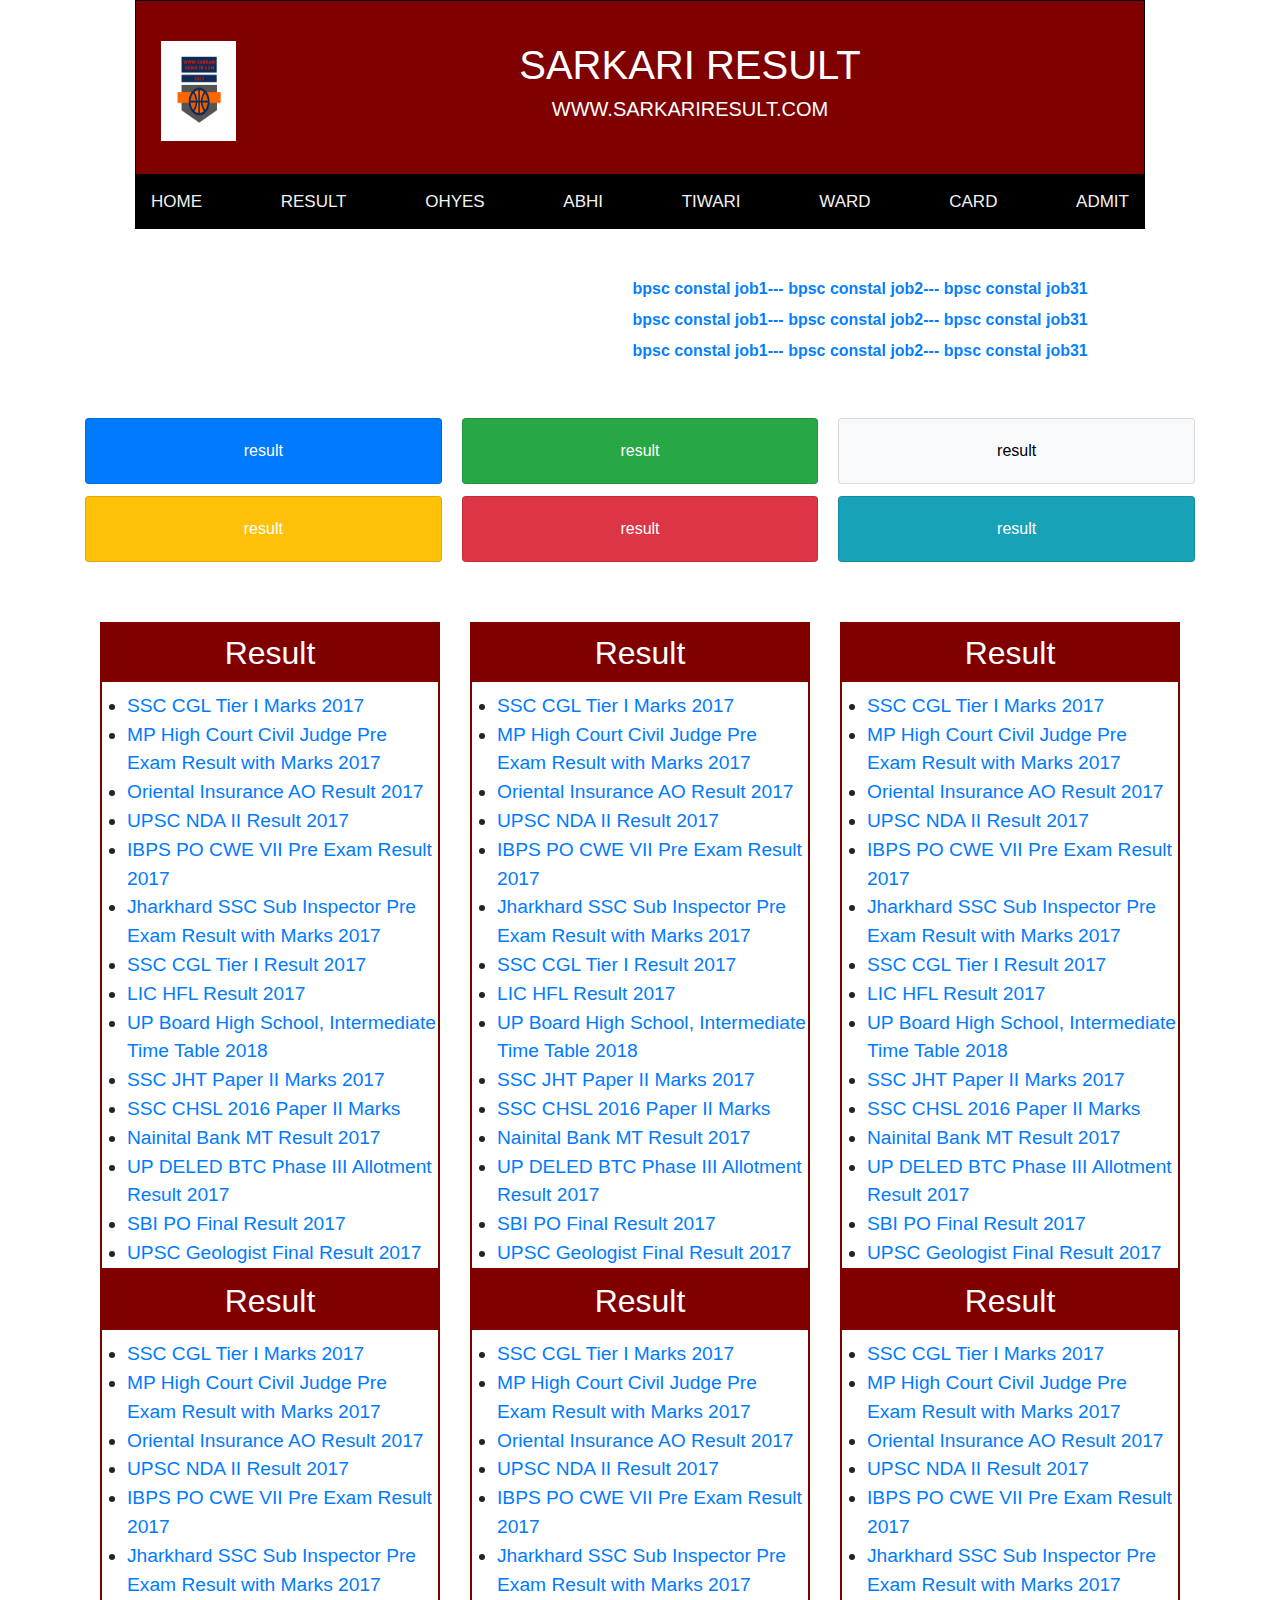
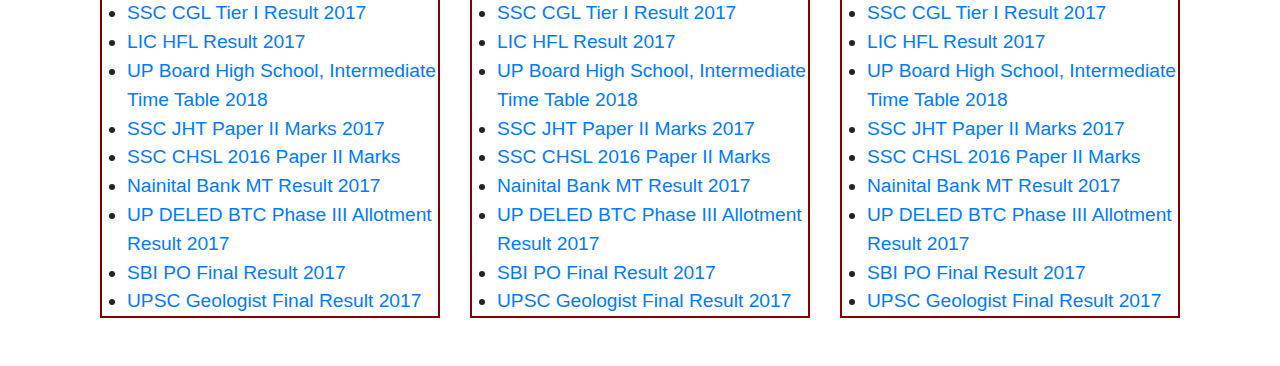
<file: index.html>
<!DOCTYPE html>
<html lang="en" dir="ltr">
  <head>
    <meta charset="utf-8">
    <title>sarkari result for you</title>
    <meta charset="utf-8">
    <meta name="viewport" content="width=device-width, initial-scale=1">

 <meta name="viewport" content="width=device-width, initial-scale=1">
 <link rel="stylesheet" href="https://maxcdn.bootstrapcdn.com/bootstrap/4.4.1/css/bootstrap.min.css">
 <script src="https://ajax.googleapis.com/ajax/libs/jquery/3.4.1/jquery.min.js"></script>
 <script src="https://cdnjs.cloudflare.com/ajax/libs/popper.js/1.16.0/umd/popper.min.js"></script>
 <script src="https://maxcdn.bootstrapcdn.com/bootstrap/4.4.1/js/bootstrap.min.js"></script>
 <link rel="stylesheet" href="css/style.css">
  </head>
<body>
    <header>
          <div class="header1">
                <div class="logo">
                  <a href="index.html"><img src="img/logo.png"></img></a>
                </div>
                <div class="sarkariresult">
                      <h1>SARKARI RESULT</h1>
                    <h5>WWW.SARKARIRESULT.COM</h5>
                </div>
          </div>
    </header>
    <nav class="topnav">
      <a class="active" href="#home">HOME</a>
      <a href="#news">RESULT</a>
      <a href="#contact">OHYES</a>
      <a href="#about">ABHI</a>
      <a class="active" href="#home">TIWARI</a>
      <a href="#news">WARD</a>
      <a href="#contact">CARD</a>
      <a href="#about">ADMIT</a>

    </nav>
    <br><br>

      <div class="container">
            <div class="col">
              <div class="marquee1">
                <marquee behavior="alternate" scrollamount="10" >
                  <b><a href="#">bpsc constal job1---</a></b>
                  <b><a href="#">bpsc constal job2---</a></b>
                  <b><a href="#">bpsc constal job31</a></b>
                </marquee>
              </div>
              <div class="marquee2">
                <marquee behavior="alternate" scrollamount="10" >
                  <b><a href="#">bpsc constal job1---</a></b>
                  <b><a href="#">bpsc constal job2---</a></b>
                  <b><a href="#">bpsc constal job31</a></b>
                </marquee>
              </div>
              <div class="marquee3">
                <marquee behavior="alternate" scrollamount="10">
                  <b><a href="#">bpsc constal job1---</a></b>
                  <b><a href="#">bpsc constal job2---</a></b>
                  <b><a href="#">bpsc constal job31</a></b>
                </marquee>
              </div>

            </div>
      </div>
      <br><br>
 <div class="container" >

        <div class="card-columns">
          <div class="card bg-primary text-white">
            <div class="card-body text-center">
              <p class="card-text">

                 <a href="#" style="color:white;" >result</a>
              </p>
          </div>
        </div>
          <div class="card bg-warning text-white">
            <div class="card-body text-center">
              <p class="card-text">

                 <a href="#" style="color:white;">result</a>
              </p>
            </div>
          </div>
          <div class="card bg-success">
            <div class="card-body text-center">
              <p class="card-text">

                 <a href="#" style="color:white;">result</a>
              </p>
            </div>
          </div>
          <div class="card bg-danger">
            <div class="card-body text-center">
              <p class="card-text">

                 <a href="#" style="color:white;">result</a>
              </p>
            </div>
          </div>
          <div class="card bg-light">
            <div class="card-body text-center">
              <p class="card-text">

                 <a href="#" style="color:black;">result</a>
              </p>
            </div>
          </div>
          <div class="card bg-info">
            <div class="card-body text-center">
              <p class="card-text">

                 <a href="#" style="color:white;">result</a>
              </p>
            </div>
          </div>
        </div>
  </div>

    <br><br>
    <div class="container">
      <div class="container-fluid">
        <div class="row text-center">
            <div class="col">
                <div class="wrapper odd">
                  <h2> Result</h2>
                        <ul>
                          <li><a href="#">SSC CGL Tier I Marks 2017</a></li>
                          <li><a href="#">MP High Court Civil Judge Pre Exam Result with Marks 2017</a></li>
                          <li><a href="#">Oriental Insurance AO Result 2017</a></li>
                          <li><a href="#">UPSC NDA II Result 2017</a></li>
                          <li><a href="#">IBPS PO CWE VII Pre Exam Result 2017</a></li>
                          <li><a href="#">Jharkhard SSC Sub Inspector Pre Exam Result with Marks 2017</a></li>
                          <li><a href="#">SSC CGL Tier I Result 2017</a></li>
                          <li><a href="#">LIC HFL Result 2017</a></li>
                          <li><a href="#">UP Board High School, Intermediate Time Table 2018</a></li>
                          <li><a href="#">SSC JHT Paper II Marks 2017</a></li>
                          <li><a href="#">SSC CHSL 2016 Paper II Marks</a></li>
                          <li><a href="#">Nainital Bank MT Result 2017</a></li>
                          <li><a href="#">UP DELED BTC Phase III Allotment Result 2017</a></li>
                          <li><a href="#">SBI PO Final Result 2017</a></li>
                          <li><a href="#">UPSC Geologist Final Result 2017</a></li>
                        </ul>
                </div>

            </div>
                  <div class="col">
                    <div class="wrapper odd">
                      <h2> Result</h2>
                            <ul>
                              <li><a href="#">SSC CGL Tier I Marks 2017</a></li>
                              <li><a href="#">MP High Court Civil Judge Pre Exam Result with Marks 2017</a></li>
                              <li><a href="#">Oriental Insurance AO Result 2017</a></li>
                              <li><a href="#">UPSC NDA II Result 2017</a></li>
                              <li><a href="#">IBPS PO CWE VII Pre Exam Result 2017</a></li>
                              <li><a href="#">Jharkhard SSC Sub Inspector Pre Exam Result with Marks 2017</a></li>
                              <li><a href="#">SSC CGL Tier I Result 2017</a></li>
                              <li><a href="#">LIC HFL Result 2017</a></li>
                              <li><a href="#">UP Board High School, Intermediate Time Table 2018</a></li>
                              <li><a href="#">SSC JHT Paper II Marks 2017</a></li>
                              <li><a href="#">SSC CHSL 2016 Paper II Marks</a></li>
                              <li><a href="#">Nainital Bank MT Result 2017</a></li>
                              <li><a href="#">UP DELED BTC Phase III Allotment Result 2017</a></li>
                              <li><a href="#">SBI PO Final Result 2017</a></li>
                              <li><a href="#">UPSC Geologist Final Result 2017</a></li>
                            </ul>
                     </div>
                   </div>
                  <div class="col">
                    <div class="wrapper odd">
                      <h2> Result</h2>
                            <ul>
                              <li><a href="#">SSC CGL Tier I Marks 2017</a></li>
                              <li><a href="#">MP High Court Civil Judge Pre Exam Result with Marks 2017</a></li>
                              <li><a href="#">Oriental Insurance AO Result 2017</a></li>
                              <li><a href="#">UPSC NDA II Result 2017</a></li>
                              <li><a href="#">IBPS PO CWE VII Pre Exam Result 2017</a></li>
                              <li><a href="#">Jharkhard SSC Sub Inspector Pre Exam Result with Marks 2017</a></li>
                              <li><a href="#">SSC CGL Tier I Result 2017</a></li>
                              <li><a href="#">LIC HFL Result 2017</a></li>
                              <li><a href="#">UP Board High School, Intermediate Time Table 2018</a></li>
                              <li><a href="#">SSC JHT Paper II Marks 2017</a></li>
                              <li><a href="#">SSC CHSL 2016 Paper II Marks</a></li>
                              <li><a href="#">Nainital Bank MT Result 2017</a></li>
                              <li><a href="#">UP DELED BTC Phase III Allotment Result 2017</a></li>
                              <li><a href="#">SBI PO Final Result 2017</a></li>
                              <li><a href="#">UPSC Geologist Final Result 2017</a></li>
                            </ul>
                    </div>
                  </div>
          </div>
        </div>

      </div>

    </div>
    <div class="container">
      <div class="container-fluid">
        <div class="row text-center">
            <div class="col ">
                <div class="wrapper odd">
                  <h2> Result</h2>
                        <ul>
                          <li><a href="#">SSC CGL Tier I Marks 2017</a></li>
                          <li><a href="#">MP High Court Civil Judge Pre Exam Result with Marks 2017</a></li>
                          <li><a href="#">Oriental Insurance AO Result 2017</a></li>
                          <li><a href="#">UPSC NDA II Result 2017</a></li>
                          <li><a href="#">IBPS PO CWE VII Pre Exam Result 2017</a></li>
                          <li><a href="#">Jharkhard SSC Sub Inspector Pre Exam Result with Marks 2017</a></li>
                          <li><a href="#">SSC CGL Tier I Result 2017</a></li>
                          <li><a href="#">LIC HFL Result 2017</a></li>
                          <li><a href="#">UP Board High School, Intermediate Time Table 2018</a></li>
                          <li><a href="#">SSC JHT Paper II Marks 2017</a></li>
                          <li><a href="#">SSC CHSL 2016 Paper II Marks</a></li>
                          <li><a href="#">Nainital Bank MT Result 2017</a></li>
                          <li><a href="#">UP DELED BTC Phase III Allotment Result 2017</a></li>
                          <li><a href="#">SBI PO Final Result 2017</a></li>
                          <li><a href="#">UPSC Geologist Final Result 2017</a></li>
                        </ul>
                </div>

            </div>
                  <div class="col">
                    <div class="wrapper odd">
                      <h2> Result</h2>
                            <ul>
                              <li><a href="#">SSC CGL Tier I Marks 2017</a></li>
                              <li><a href="#">MP High Court Civil Judge Pre Exam Result with Marks 2017</a></li>
                              <li><a href="#">Oriental Insurance AO Result 2017</a></li>
                              <li><a href="#">UPSC NDA II Result 2017</a></li>
                              <li><a href="#">IBPS PO CWE VII Pre Exam Result 2017</a></li>
                              <li><a href="#">Jharkhard SSC Sub Inspector Pre Exam Result with Marks 2017</a></li>
                              <li><a href="#">SSC CGL Tier I Result 2017</a></li>
                              <li><a href="#">LIC HFL Result 2017</a></li>
                              <li><a href="#">UP Board High School, Intermediate Time Table 2018</a></li>
                              <li><a href="#">SSC JHT Paper II Marks 2017</a></li>
                              <li><a href="#">SSC CHSL 2016 Paper II Marks</a></li>
                              <li><a href="#">Nainital Bank MT Result 2017</a></li>
                              <li><a href="#">UP DELED BTC Phase III Allotment Result 2017</a></li>
                              <li><a href="#">SBI PO Final Result 2017</a></li>
                              <li><a href="#">UPSC Geologist Final Result 2017</a></li>
                            </ul>
                     </div>
                   </div>
                  <div class="col">
                    <div class="wrapper odd">
                      <h2> Result</h2>
                            <ul>
                              <li><a href="#">SSC CGL Tier I Marks 2017</a></li>
                              <li><a href="#">MP High Court Civil Judge Pre Exam Result with Marks 2017</a></li>
                              <li><a href="#">Oriental Insurance AO Result 2017</a></li>
                              <li><a href="#">UPSC NDA II Result 2017</a></li>
                              <li><a href="#">IBPS PO CWE VII Pre Exam Result 2017</a></li>
                              <li><a href="#">Jharkhard SSC Sub Inspector Pre Exam Result with Marks 2017</a></li>
                              <li><a href="#">SSC CGL Tier I Result 2017</a></li>
                              <li><a href="#">LIC HFL Result 2017</a></li>
                              <li><a href="#">UP Board High School, Intermediate Time Table 2018</a></li>
                              <li><a href="#">SSC JHT Paper II Marks 2017</a></li>
                              <li><a href="#">SSC CHSL 2016 Paper II Marks</a></li>
                              <li><a href="#">Nainital Bank MT Result 2017</a></li>
                              <li><a href="#">UP DELED BTC Phase III Allotment Result 2017</a></li>
                              <li><a href="#">SBI PO Final Result 2017</a></li>
                              <li><a href="#">UPSC Geologist Final Result 2017</a></li>
                            </ul>
                    </div>
                  </div>
          </div>
        </div>

      </div>

    </div>
<br>
<br>


  </body>
</html>
</file>
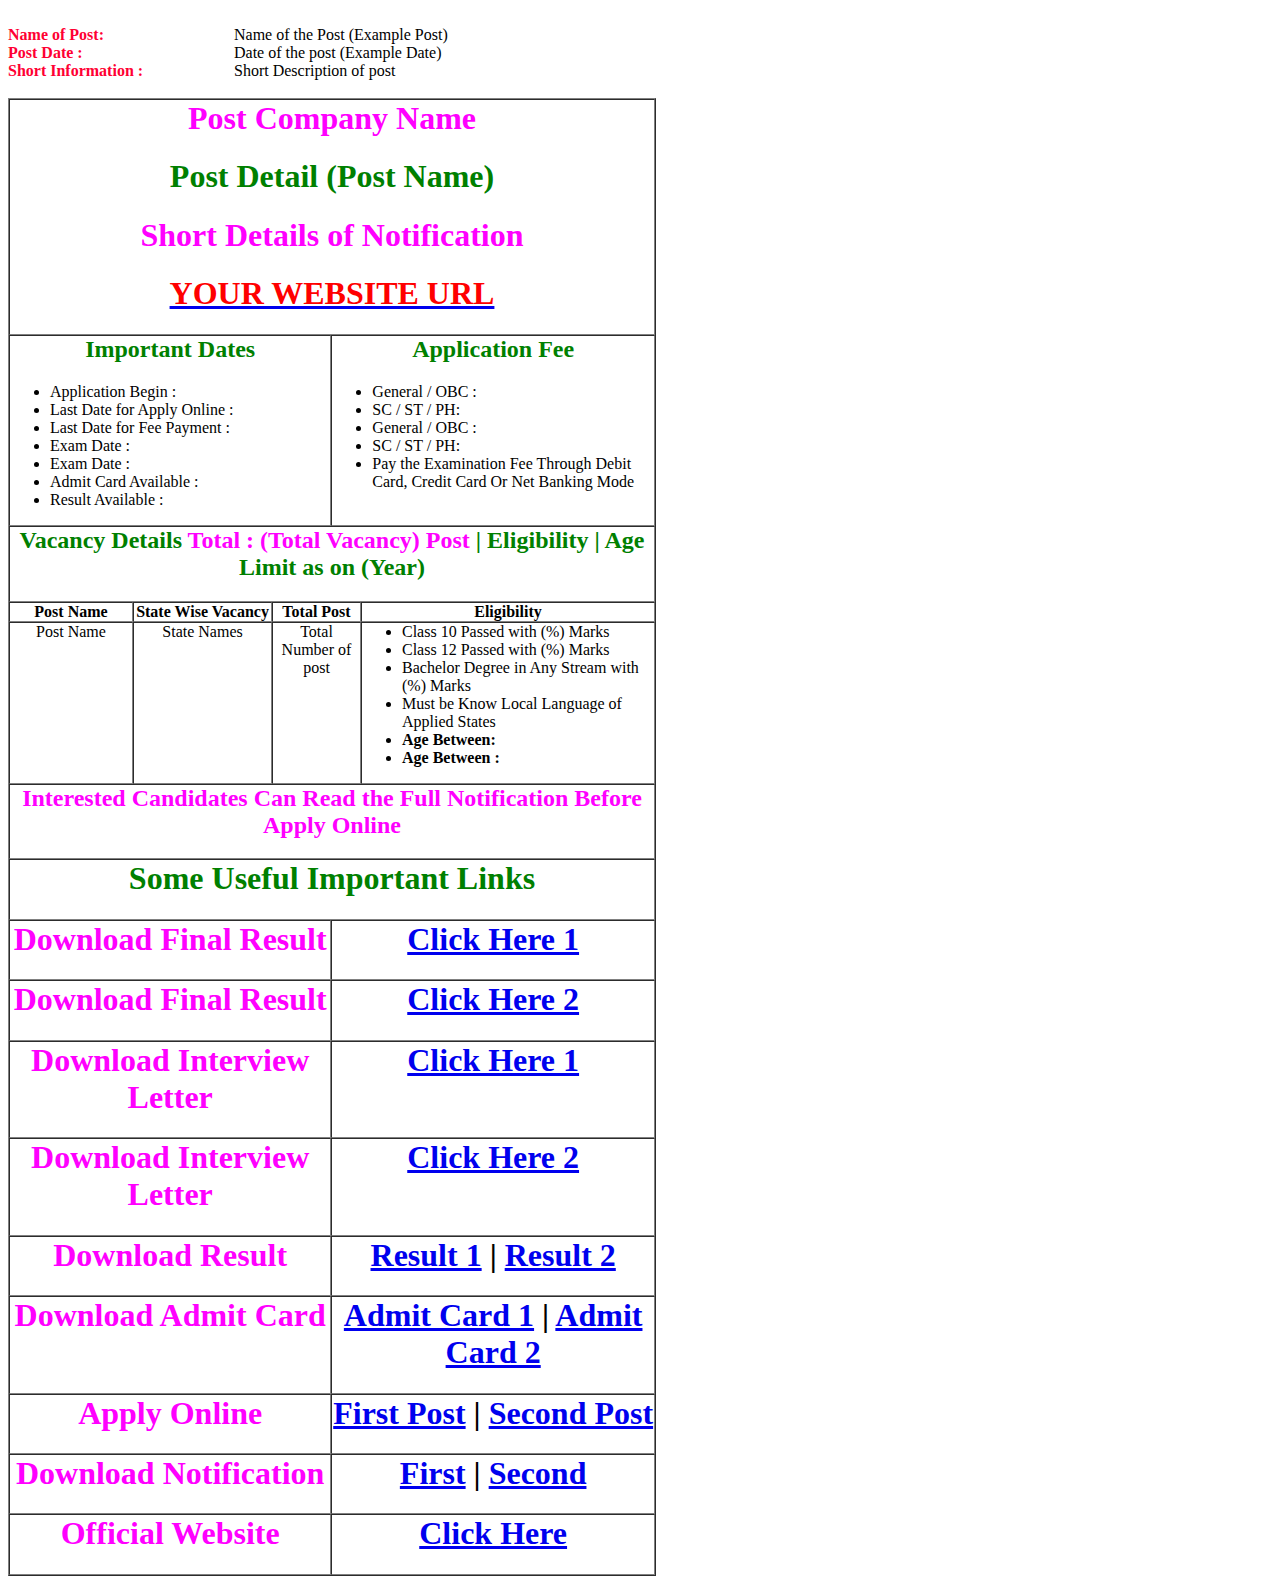
<file: Form 1.html>
<html>

<head>
<meta http-equiv="Content-Type" content="text/html; charset=windows-1252">
<title>Form 1</title>
</head>

<body>
<div align="left">
<table border="0" width="724" cellpadding="0" style="border-collapse: collapse">
	<tr>
		<td width="226">&nbsp;</td>
		<td>&nbsp;</td>
	</tr>
	<tr>
		<td width="226"><b><font color="#FF0033">Name of Post: 
			</font></b></td>
		<td>Name of the Post (Example Post)</td>
	</tr>
	<tr>
		<td width="226"><b><font color="#FF0033">Post Date : 
			</font></b></td>
		<td>Date of the post (Example Date)</td>
	</tr>
	<tr>
		<td width="226"><b><font color="#FF0033">Short Information :</font></b></td>
		<td>Short Description of post</td>
	</tr>
	<tr>
		<td width="226">&nbsp;</td>
		<td>&nbsp;</td>
	</tr>
</table>
</div>
<div align="left">
<table border="1" cellspacing="0" cellpadding="0">
<tbody>
<tr>
<td colspan="6" valign="top" width="638">
<h1 align="center"><span style="color: #FF00FF">Post Company Name</span></h1>
<h1 align="center"><span style="color: #008000">Post Detail (Post Name)</span></h1>
<h1 align="center"><span style="color: #ff00ff;"><b>Short Details of Notification</b></span></h1>
<h1 align="center"><a href="your website url">
<span style="color: #FF0000">YOUR WEBSITE URL</span></a></h1>
</td>
</tr>
<tr>
<td colspan="3" valign="top" width="317">
<h2 align="center"><span style="color: #008000;"><b>Important Dates</b></span></h2>
<ul>
<li>Application Begin : </li>
<li>Last Date for Apply Online :<span style="color: #ff0000;"> </span></li>
<li>Last Date for Fee Payment :<strong>&nbsp;
</strong></li>
<li>Exam Date :<strong> </strong></li>
<li>Exam Date : </li>
<li>Admit Card Available : </li>
<li>Result Available :</li>
</ul>
</td>
<td colspan="3" valign="top" width="321">
<h2 align="center"><b><span style="color: #008000;">Application Fee</span> </b></h2>
<ul>
<li>General / OBC :</li>
<li>SC / ST / PH: </li>
<li>General / OBC :</li>
<li>SC / ST / PH:</li>
<li>Pay the Examination Fee Through Debit Card, Credit Card Or Net Banking Mode</li>
</ul>
</td>
</tr>
<tr>
<td colspan="6" valign="top" width="638">
<h2 align="center"><span style="color: #008000;"><b>Vacancy Details <span style="color: #ff00ff;">Total : 
(Total Vacancy) Post</span> | Eligibility | Age Limit as on (Year)</b></span></h2>
</td>
</tr>
<tr>
<td valign="top" width="122">
<p align="center"><b>Post Name</b></p>
</td>
<td valign="top" width="137">
<p align="center"><b>State Wise Vacancy</b></p>
</td>
<td colspan="3" valign="top" width="87">
<p align="center"><b>Total Post
</b></p>
</td>
<td valign="top" width="292">
<p align="center"><b>Eligibility</b></p>
</td>
</tr>
<tr>
<td valign="top" width="122">
<p align="center">Post Name</p>
</td>
<td valign="top" width="137">
<p align="center">State Names</p>
</td>
<td colspan="3" valign="top" width="87" align="center">
<p align="center">Total Number of post</p>
</td>
<td valign="top" width="292">
<ul>
<li>Class 10 Passed with (%) Marks</li>
<li>Class 12 Passed with (%) Marks</li>
<li>Bachelor Degree in Any Stream with (%) Marks</li>
<li>Must be Know Local Language of Applied States</li>
<li><strong>Age Between: </strong></li>
<li><strong>Age Between :</strong></li>
</ul>
</td>
</tr>
<tr>
<td colspan="6" valign="top" width="638">
<h2 align="center"><span style="color: #ff00ff;"><b>Interested Candidates Can Read the Full Notification Before Apply Online</b></span></h2>
</td>
</tr>
<tr>
<td colspan="6" valign="top" width="638">
<h1 align="center"><span style="color: #008000;"><b>Some Useful Important Links</b></span></h1>
</td>
</tr>
<tr>
<td colspan="4" valign="top" width="318">
<h1 align="center"><span style="color: #ff00ff;"><b>Download Final Result</b></span></h1>
</td>
<td colspan="2" valign="top" width="320">
<h1 align="center"><a href="Final Result 1 URL" target="_blank"><b>Click Here 1</b></a></h1>
</td>
</tr>
<tr>
<td colspan="4" valign="top" width="318">
<h1 align="center"><span style="color: #ff00ff;"><b>Download Final Result</b></span></h1>
</td>
<td colspan="2" valign="top" width="320">
<h1 align="center"><a href="Final Result 2 URL" target="_blank"><b>Click Here 2</b></a></h1>
</td>
</tr>
<tr>
<td colspan="4" valign="top" width="318">
<h1 align="center"><span style="color: #ff00ff;"><b>Download Interview Letter</b></span></h1>
</td>
<td colspan="2" valign="top" width="320">
<h1 align="center"><a href="First Interview Letter URL" target="_blank"><b>Click Here 1</b></a></h1>
</td>
</tr>
<tr>
<td colspan="4" valign="top" width="318">
<h1 align="center"><span style="color: #ff00ff;"><b>Download Interview Letter</b></span></h1>
</td>
<td colspan="2" valign="top" width="320">
<h1 align="center"><a href="Second Interview Letter URL" target="_blank"><b>Click Here 2</b></a></h1>
</td>
</tr>
<tr>
<td colspan="4" valign="top" width="318">
<h1 align="center"><span style="color: #ff00ff;"><b>Download Result</b></span></h1>
</td>
<td colspan="2" valign="top" width="320">
<h1 align="center"><b><a href="Result 1 URL" target="_blank">Result 1</a> | <a href="Result 2 URL" target="_blank">Result 2</a></b></h1>
</td>
</tr>
<tr>
<td colspan="4" valign="top" width="318">
<h1 align="center"><span style="color: #ff00ff;"><b>Download Admit Card</b></span></h1>
</td>
<td colspan="2" valign="top" width="320">
<h1 align="center"><b><a href="Admit Card 1 URL" target="_blank">Admit Card 1</a> | <a href="Admit Card 2 URL">Admit Card 2</a></b></h1>
</td>
</tr>
<tr>
<td colspan="4" valign="top" width="318">
<h1 align="center"><span style="color: #ff00ff;"><b>Apply Online</b></span></h1>
</td>
<td colspan="2" valign="top" width="320">
<h1 align="center"><b><a href="First Post URL" target="_blank">First Post</a> | <a href="Second Post URL" target="_blank">Second Post</a></b></h1>
</td>
</tr>
<tr>
<td colspan="4" valign="top" width="318">
<h1 align="center"><span style="color: #ff00ff;"><b>Download Notification</b></span></h1>
</td>
<td colspan="2" valign="top" width="320">
<h1 align="center"><b><a href="First" target="_blank">First</a> | <a href="Second" target="_blank">Second</a></b></h1>
</td>
</tr>
<tr>
<td colspan="4" valign="top" width="318">
<h1 align="center"><span style="color: #ff00ff;"><b>Official Website</b></span></h1>
</td>
<td colspan="2" valign="top" width="320">
<h1 align="center"><a href="Official Website URL" target="_blank"><b>Click Here </b></a></h1>
</td>
</tr>
</tbody>
</table></div>
</body>

</html>
</file>
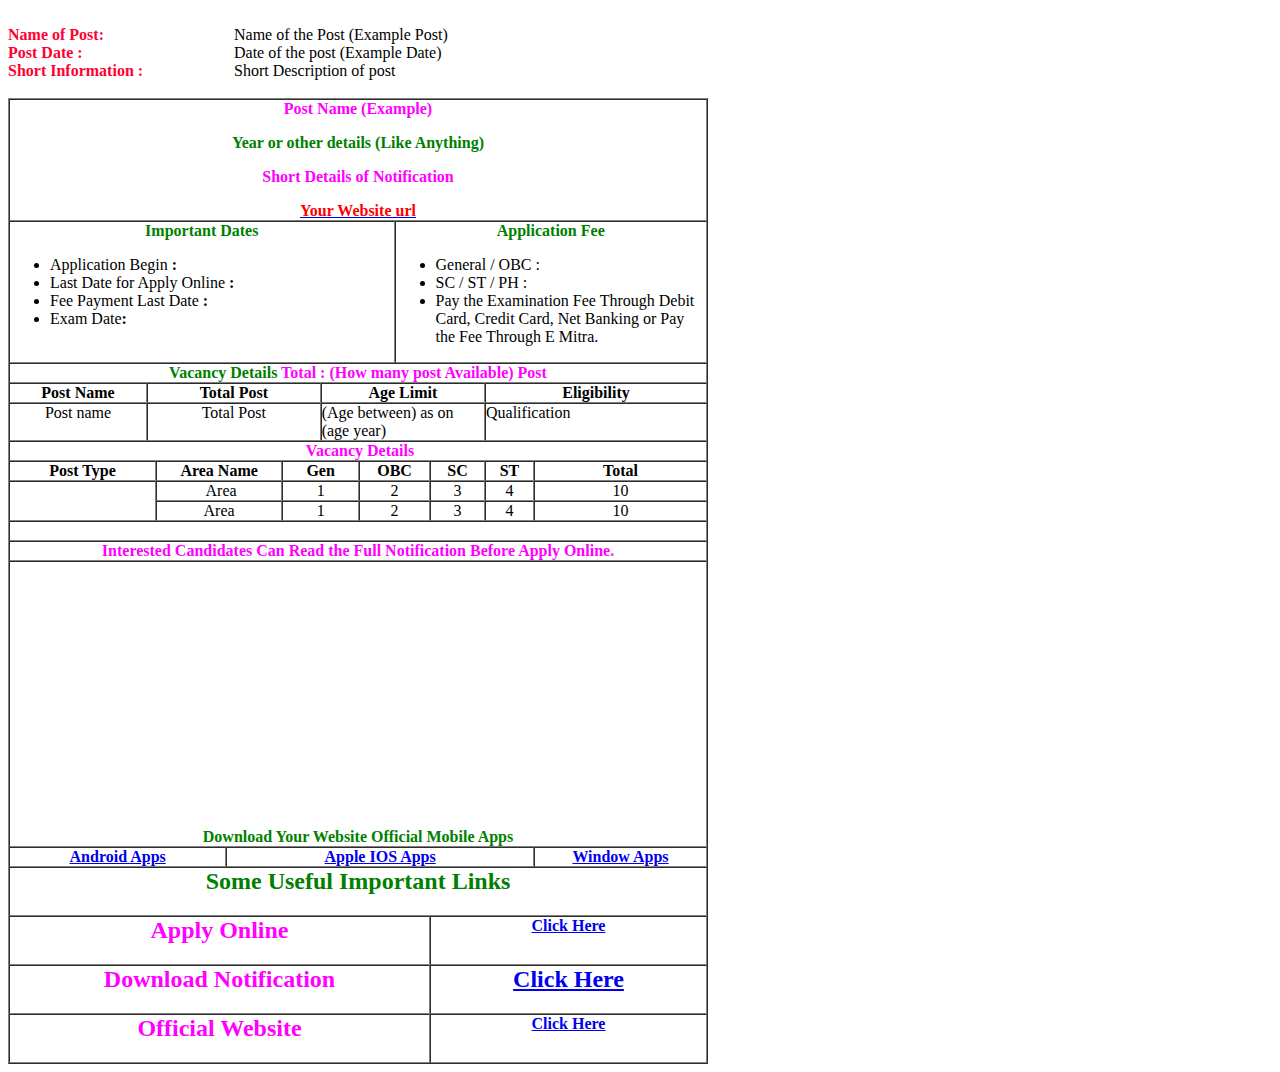
<file: Form 2.html>
<html>

<head>
<meta http-equiv="Content-Type" content="text/html; charset=windows-1252">
<title>Form 2</title>
</head>

<body>
<table border="0" width="700" cellpadding="0" style="border-collapse: collapse">
	<tr>
		<td width="226">&nbsp;</td>
		<td>&nbsp;</td>
	</tr>
	<tr>
		<td width="226"><b><font color="#FF0033">Name of Post: 
			</font></b></td>
		<td>Name of the Post (Example Post)</td>
	</tr>
	<tr>
		<td width="226"><b><font color="#FF0033">Post Date : 
			</font></b></td>
		<td>Date of the post (Example Date)</td>
	</tr>
	<tr>
		<td width="226"><b><font color="#FF0033">Short Information :</font></b></td>
		<td>Short Description of post</td>
	</tr>
	<tr>
		<td width="226">&nbsp;</td>
		<td>&nbsp;</td>
	</tr>
</table>
<table width="700" border="1" cellspacing="0" cellpadding="0">
<tbody>
<tr>
<td colspan="11" valign="top" width="616">
<p align="center"><b><span style="color: #FF00FF">Post Name (Example)</span> </b></p>
<p align="center"><span style="color: #008000"><b>Year or other details (Like 
Anything)</b></span></p>
<p align="center"><span style="color: #ff00ff;"><b>Short Details of Notification</b></span><b></b></p>
<p align="center"><a href="YOUR WEBSITE URL">
<span style="color: #FF0000"><b>Your Website url</b></span></a></p>
</td>
</tr>
<tr>
<td colspan="7" valign="top" width="338">
<p align="center"><span style="color: #008000;"><b>Important Dates</b></span><b></b></p>
<ul>
<li>Application Begin<b> : </b></li>
<li>Last Date for Apply Online<b> : </b></li>
<li>Fee Payment Last Date <b>: </b></li>
<li>Exam Date<b>: </b></li>
</ul>
</td>
<td colspan="4" valign="top" width="278">
<p align="center"><span style="color: #008000;"><b>Application Fee</b></span><b></b></p>
<ul>
<li>General / OBC : </li>
<li>SC / ST / PH : </li>
<li>Pay the Examination Fee Through Debit Card, Credit Card, Net Banking or Pay the Fee Through E Mitra.</li>
</ul>
</td>
</tr>
<tr>
<td colspan="11" valign="top" width="616">
<p align="center"><span style="color: #008000;"><b>Vacancy Details <span style="color: #ff00ff;">Total : 
(How many post Available) Post</span></b></span><b></b></p>
</td>
</tr>
<tr>
<td valign="top" width="136">
<p align="center"><b>Post Name</b></p>
</td>
<td colspan="4" valign="top" width="124">
<p align="center"><b>Total Post</b></p>
</td>
<td colspan="4" valign="top" width="143">
<p align="center"><b>Age Limit</b></p>
</td>
<td colspan="2" valign="top" width="213">
<p align="center"><b>Eligibility</b></p>
</td>
</tr>
<tr>
<td valign="top" width="136">
<p align="center">Post name</p>
</td>
<td colspan="4" valign="top" width="124">
<p align="center">Total Post</p>
</td>
<td colspan="4" valign="top" width="143">(Age between) as on (age year)</td>
<td colspan="2" valign="top" width="213">Qualification</td>
</tr>
<tr>
<td colspan="11" valign="top" width="616">
<p align="center"><span style="color: #ff00ff;"><b>&nbsp;Vacancy Details</b></span></p>
</td>
</tr>
<tr>
<td colspan="2" valign="top" width="142">
<p align="center"><b>Post Type</b></p>
</td>
<td colspan="2" valign="top" width="91">
<p align="center"><b>Area Name</b></p>
</td>
<td colspan="2" valign="top" width="62">
<p align="center"><b>Gen</b></p>
</td>
<td colspan="2" valign="top" width="57">
<p align="center"><b>OBC</b></p>
</td>
<td valign="top" width="53">
<p align="center"><b>SC</b></p>
</td>
<td valign="top" width="47">
<p align="center"><b>ST</b></p>
</td>
<td valign="top" width="49">
<p align="center"><b>Total</b></p>
</td>
</tr>
<tr>
<td rowspan="2" colspan="2" valign="top" width="142">
<p align="center">&nbsp;</p>
</td>
<td colspan="2" valign="top" width="91">
<p align="center">&nbsp;Area</p>
</td>
<td colspan="2" valign="top" width="62">
<p align="center">1</p>
</td>
<td colspan="2" valign="top" width="57">
<p align="center">2</p>
</td>
<td valign="top" width="53">
<p align="center">3</p>
</td>
<td valign="top" width="47">
<p align="center">4</p>
</td>
<td valign="top" width="49">
<p align="center">10</p>
</td>
</tr>
<tr>
<td colspan="2" valign="top" width="91">
<p align="center">Area</p>
</td>
<td colspan="2" valign="top" width="62">
<p align="center">1</p>
</td>
<td colspan="2" valign="top" width="57">
<p align="center">2</p>
</td>
<td valign="top" width="53">
<p align="center">3</p>
</td>
<td valign="top" width="47">
<p align="center">4</p>
</td>
<td valign="top" width="49">
<p align="center">10</p>
</td>
</tr>
<tr>
<td colspan="11" valign="top" width="616">
<p align="center">&nbsp;</p>
</td>
</tr>
<tr>
<td colspan="11" valign="top" width="616">
<p align="center"><span style="color: #ff00ff;"><b>Interested Candidates Can Read the Full Notification Before Apply Online.</b></span></p>
</td>
</tr>
<tr>
<td colspan="11" valign="top" width="616">
<center> <script async="" src="https://pagead2.googlesyndication.com/pagead/js/adsbygoogle.js" type="text/javascript"></script>

<ins class="adsbygoogle" style="display:inline-block;width:300px;height:250px" data-ad-client="ca-pub-9222595088627935" data-ad-slot="1698571817"></ins>
<script type="text/javascript">
     (adsbygoogle = window.adsbygoogle || []).push({});
</script></center>
<p align="center"><span style="color: #008000;"><b>Download Your Website Official Mobile Apps</b></span></p>
</td>
</tr>
<tr>
<td colspan="3" valign="top" width="202">
<p align="center"><a href="Android App URL" target="_blank"><b>Android Apps</b></a><b></b></p>
</td>
<td colspan="7" valign="top" width="243">
<p align="center"><a href="IOS App URL" target="_blank"><b>Apple IOS Apps</b></a><b></b></p>
</td>
<td valign="top" width="171">
<p align="center"><a href="Window App URL" target="_blank"><b>Window Apps</b></a><b></b></p>
</td>
</tr>
<tr>
<td colspan="11" valign="top" width="616">
<h2 align="center"><span style="color: #008000;"><b>Some Useful Important Links</b></span><b></b></h2>
</td>
</tr>
<tr>
<td colspan="8" valign="top" width="369">
<h2 align="center"><span style="color: #ff00ff;"><b>Apply Online</b></span><b></b></h2>
</td>
<td colspan="3" valign="top" width="247">
<p align="center"><a href="Online Apply URL" target="_blank"><b>Click Here</b></a><b></b></p>
</td>
</tr>
<tr>
<td colspan="8" valign="top" width="369">
<h2 align="center"><span style="color: #ff00ff;"><b>Download Notification</b></span><b></b></h2>
</td>
<td colspan="3" valign="top" width="247">
<h2 align="center"><a href="Download Notification URL" target="_blank"><b>Click Here</b></a></h2>
</td>
</tr>
<tr>
<td colspan="8" valign="top" width="369">
<h2 align="center"><span style="color: #ff00ff;"><b>Official Website</b></span><b></b></h2>
</td>
<td colspan="3" valign="top" width="247">
<p align="center"><a href="Official Website URL" target="_blank"><b>Click Here</b></a><b></b></p>
</td>
</tr>
</tbody>
</table>
</body>

</html>
</file>
<file: css/style.css>
*{
  margin:0;
  padding:0;
}
.header1{
  border:1px solid black;
  background-color: maroon;
  margin-top: 5px;
  min-height:175px;
  height:auto;
  max-width: 1010px;
  width:0px auto;
  position:relative;
  margin:auto;

}
.logo img{
  float:left;
  margin-left: 25px;
  margin-top: 40px;
  width:75px;
  height:100px
}
.sarkariresult{
  margin-top: 40px;
  text-align: center;
  font-size: 100px;
  color: white;
}
/* Add a black background color to the top navigation */
.topnav {
  display: flex;
  justify-content:space-between;
  background-color: black;
  overflow: hidden;
  max-width: 1010px;
  width:auto;
  margin: 0px auto;
}

/* Style the links inside the navigation bar */
.topnav a {
  float: left;
  color: #f2f2f2;
  text-align: center;
  padding: 14px 16px;
  text-decoration: none;
  font-size: 17px;
}

/* Change the color of links on hover */
.topnav a:hover {
  background-color: #ddd;
  color: black;
}
.wrapper{
  border: 2px solid maroon;
  margin:auto;
}
h2{
  background-color:maroon;
  color:white;
  padding:10px;
  margin:0;
}
ul {
  text-align: left;
  margin:0;
  margin-left: 25px;
  margin-top: 10px;
  font-size: 1.2em;
}
table{
width:100%;

}
.cards td{
  border: 2px solid black;
  background-color: blue;
  color:white;
}
</file>
